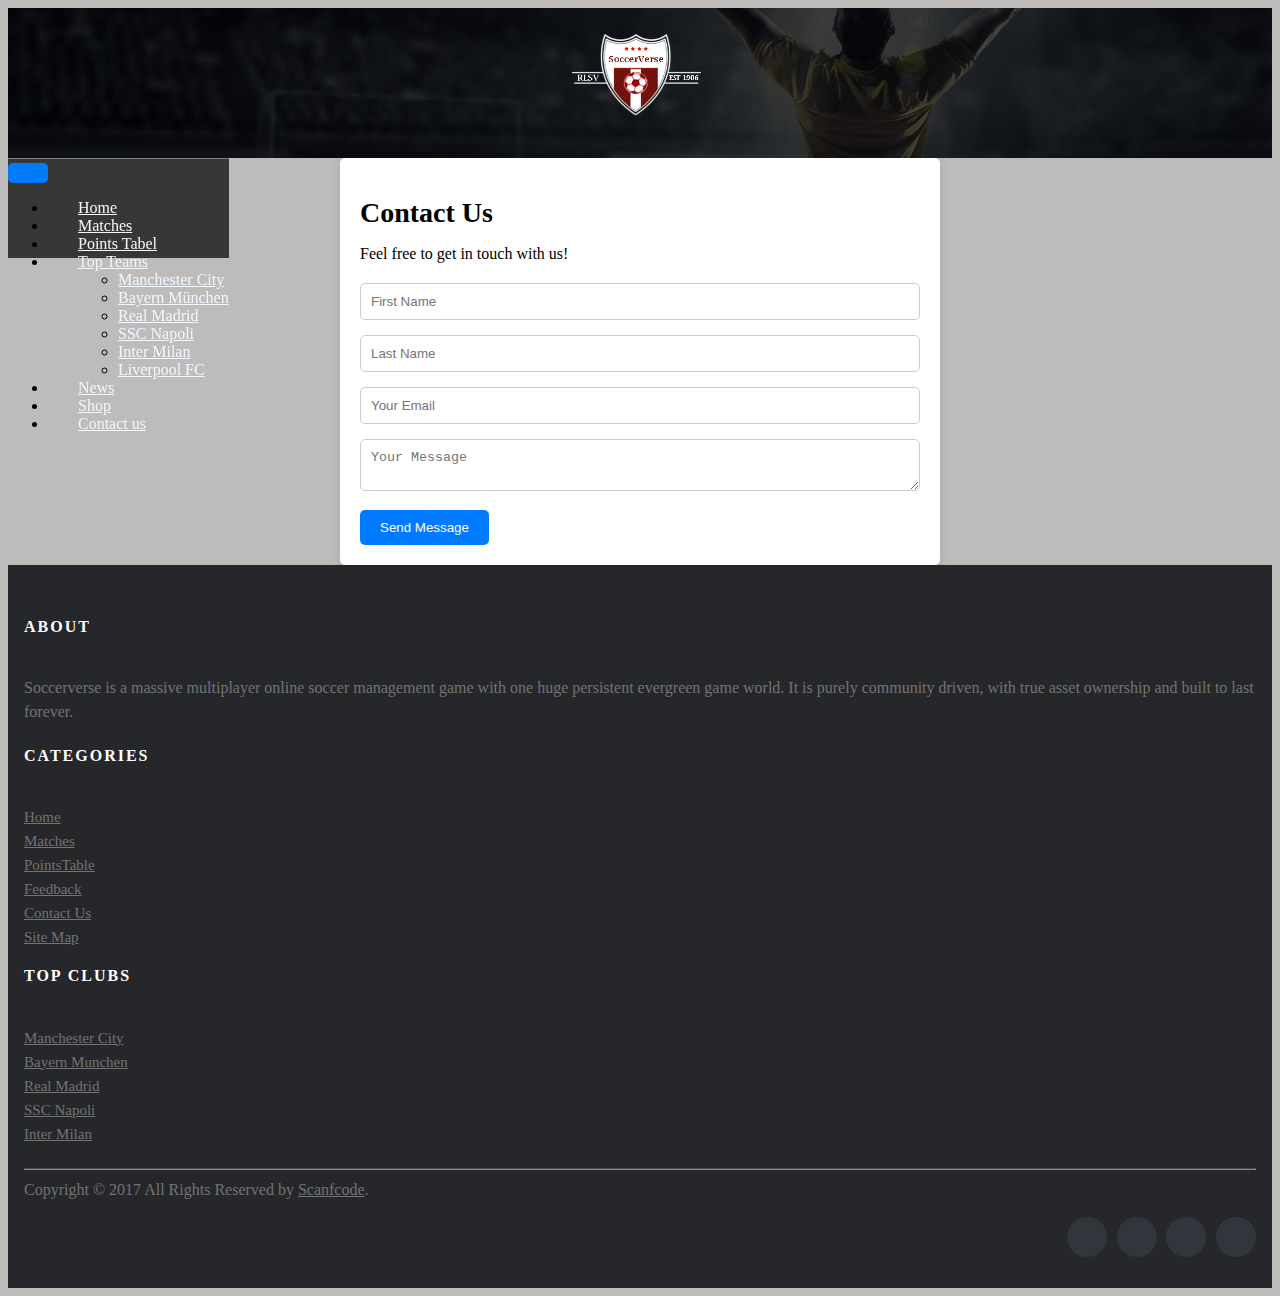
<file: SOCCER VERSE Project/contact.html>
<!DOCTYPE html>
<html lang="en">
<head>
    <meta charset="UTF-8">
    <meta name="viewport" content="width=device-width, initial-scale=1.0">
    <title>Contact us</title>
    <link rel="stylesheet" href="css/contact.css">
    <link rel="stylesheet" href="style.css">
    <link href="https://cdn.jsdelivr.net/npm/bootstrap@5.3.1/dist/css/bootstrap.min.css" rel="stylesheet" integrity="sha384-4bw+/aepP/YC94hEpVNVgiZdgIC5+VKNBQNGCHeKRQN+PtmoHDEXuppvnDJzQIu9" crossorigin="anonymous">
    <link rel="stylesheet" href="https://cdnjs.cloudflare.com/ajax/libs/font-awesome/6.4.2/css/all.min.css" integrity="sha512-z3gLpd7yknf1YoNbCzqRKc4qyor8gaKU1qmn+CShxbuBusANI9QpRohGBreCFkKxLhei6S9CQXFEbbKuqLg0DA==" crossorigin="anonymous" referrerpolicy="no-referrer" />
    <script src="https://cdn.jsdelivr.net/npm/bootstrap@5.3.1/dist/js/bootstrap.bundle.min.js" integrity="sha384-HwwvtgBNo3bZJJLYd8oVXjrBZt8cqVSpeBNS5n7C8IVInixGAoxmnlMuBnhbgrkm" crossorigin="anonymous"></script>
    <link rel="stylesheet" href="https://cdnjs.cloudflare.com/ajax/libs/font-awesome/6.4.2/css/all.min.css" integrity="sha512-z3gLpd7yknf1YoNbCzqRKc4qyor8gaKU1qmn+CShxbuBusANI9QpRohGBreCFkKxLhei6S9CQXFEbbKuqLg0DA==" crossorigin="anonymous" referrerpolicy="no-referrer" />
</head>
<body>
   
  <!-- fix portionstart -->
  <div class="n-cont">
   
    <div class="h-cont">
      
    <div class="logo">
      <img src="img/logo.png" alt="" height="150px">
    </div>
    </div>
    <nav id="nav navbar" class="navbar navbar-expand-lg" style=  "height: 100px;" >
      <div class="container-fluid">
       
        <button class="navbar-toggler" type="button" data-bs-toggle="collapse" data-bs-target="#navbarSupportedContent" aria-controls="navbarSupportedContent" aria-expanded="false" aria-label="Toggle navigation">
          <span class="navbar-toggler-icon"></span>
        </button>
        <div class="collapse navbar-collapse" id="navbarSupportedContent">
          <ul class="navbar-nav me-auto mb-2 mb-lg-0">
            <li class="nav-item">
              <a class="nav-link active" aria-current="page" href="index.html">Home</a>
            </li>
            <li class="nav-item">
              <a class="nav-link active" href="MATCHES.HTML">Matches</a>
            </li>
            <li class="nav-item">
                <a class="nav-link active" href="pointstable.html">Points Tabel</a>
              </li>
            <li class="nav-item dropdown">
              <a class="nav-link active dropdown-toggle" href="#" role="button" data-bs-toggle="dropdown" aria-expanded="false">
               Top Teams
              </a>
              <ul class="dropdown-menu bg-dark">
                <li><a class="dropdown-item" href="team1.html" >Manchester City</a></li>
                <li><a class="dropdown-item" href="team 2.html">Bayern München</a></li>
                <li><a class="dropdown-item" href="team 3.html">Real Madrid</a></li>
                <li><a class="dropdown-item" href="team 4.html">SSC Napoli</a></li>
                <li><a class="dropdown-item" href="team 5.html">Inter Milan</a></li>
                 <li><a class="dropdown-item" href="team 6.html">Liverpool FC</a></li>
              </ul>
            </li>
            <li class="nav-item">
              <a class="nav-link active " href="news.html">News</a>
            </li><li class="nav-item">
              <a class="nav-link active " href="Shop.html">Shop</a>
            </li>
            <li class="nav-item">
              <a class="nav-link active " href="contact.html">Contact us</a>
            </li>
            

          </ul>
            
          
          
        </div>
      </div>
    </nav>
  </div>
    <!-- <div class="f-text">
      <h4 class="f-h4">Welcome to</h4>
      <h1 class="f-h1">SO<span id="h-color">C</span><span id="h-color">C</span>ER VE<span id="h-color">R</span>SE</h1>
      <h3 class="f-h3">Football Club</h3>
    </div>
  </div> -->
  <!-- fix portion end -->
<!-- START Contact-Us FORM -->


       <div class="container1" style="width: 100%;" >
        <h1>Contact Us</h1>
        <p>Feel free to get in touch with us!</p>
        <form id="contactForm" onsubmit="return validateForm()">
            <input type="text" id="firstname" placeholder="First Name" required>
            <input type="text" id="lastname" placeholder="Last Name" required>
            <input type="email" id="email" placeholder="Your Email" required>
            <textarea id="message" placeholder="Your Message" required></textarea>
            <button type="submit">Send Message</button>
        </form>
        <div id="successMessage" class="hidden">Message sent successfully!</div>
    </div>
    <!-- End Contact-Us FORM -->


<!-- Site footer -->
<footer class="site-footer">
  <div class="container">
    <div class="row">
      <div class="col-sm-12 col-md-6">
        <h6>About</h6>
        <p class="text-justify">Soccerverse is a massive multiplayer online soccer management game with one huge persistent evergreen game world.
          It is purely community driven, with true asset ownership and built to last forever.</p>
      </div>

      <div class="col-xs-6 col-md-3">
        <h6>Categories</h6>
        <ul class="footer-links">
          <li><a href="index.html">Home</a></li>
          <li><a href="MATCHES.HTML">Matches</a></li>
          <li><a href="pointstable.html">PointsTable</a></li>
          <li><a href="feedback.html">Feedback</a></li>
          <li><a href="contact.html">Contact Us</a></li>
          <li><a href="#">Site Map</a></li>
        </ul>
      </div>

      <div class="col-xs-6 col-md-3">
        <h6>Top Clubs</h6>
        <ul class="footer-links">
          <li><a href="#">Manchester City</a></li>
          <li><a href="#">Bayern Munchen</a></li>
          <li><a href="#">Real Madrid</a></li>
          <li><a href="#">SSC Napoli</a></li>
          <li><a href="#">Inter Milan</a></li>
        </ul>
      </div>
    </div>
    <hr>
  </div>
  <div class="container">
    <div class="row">
      <div class="col-md-8 col-sm-6 col-xs-12">
        <p class="copyright-text">Copyright &copy; 2017 All Rights Reserved by 
     <a href="#">Scanfcode</a>.
        </p>
      </div>

      <div class="col-md-4 col-sm-6 col-xs-12">
        <ul class="social-icons">
          <li><a class="facebook" href="#"><i class="fa fa-facebook"></i></a></li>
          <li><a class="twitter" href="#"><i class="fa fa-twitter"></i></a></li>
          <li><a class="dribbble" href="#"><i class="fa fa-dribbble"></i></a></li>
          <li><a class="linkedin" href="#"><i class="fa fa-linkedin"></i></a></li>   
        </ul>
      </div>
    </div>
  </div>
</footer>




    <script src="contact.js"></script>
</body>
</html>
</file>
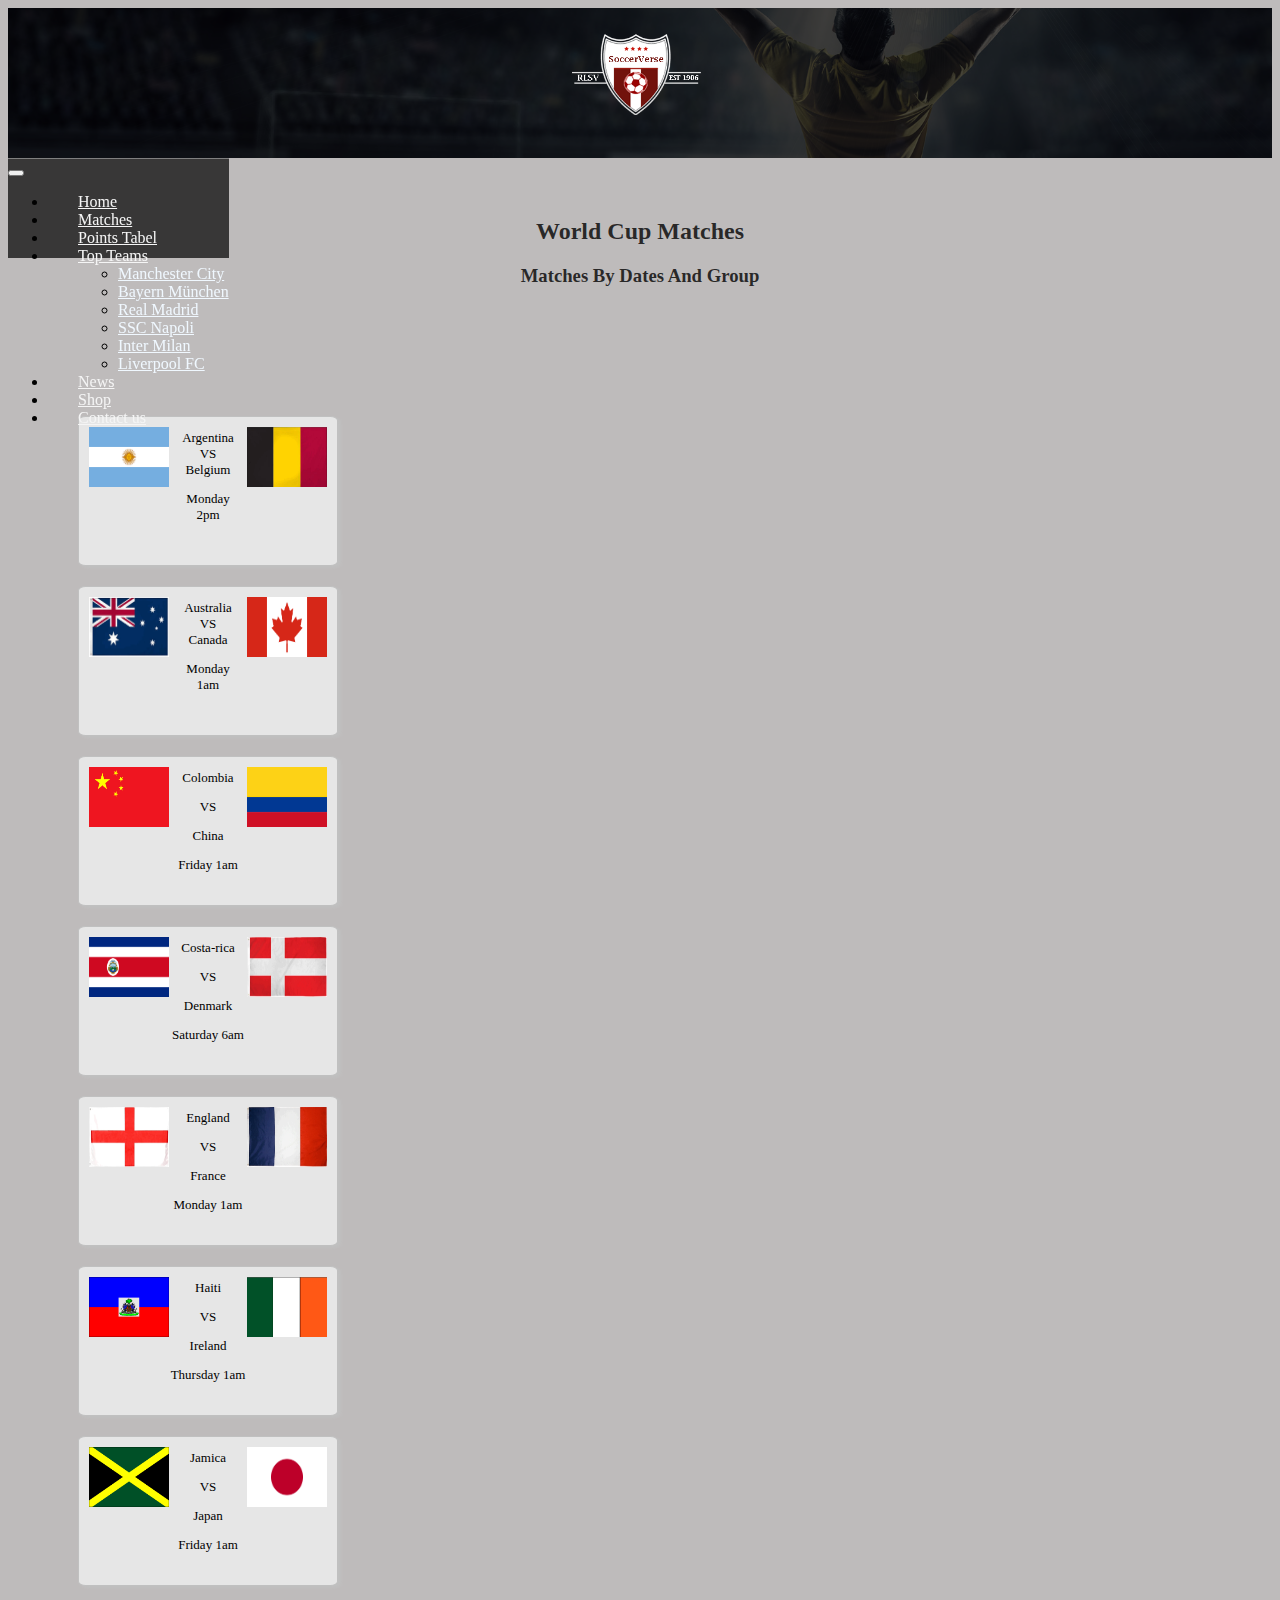
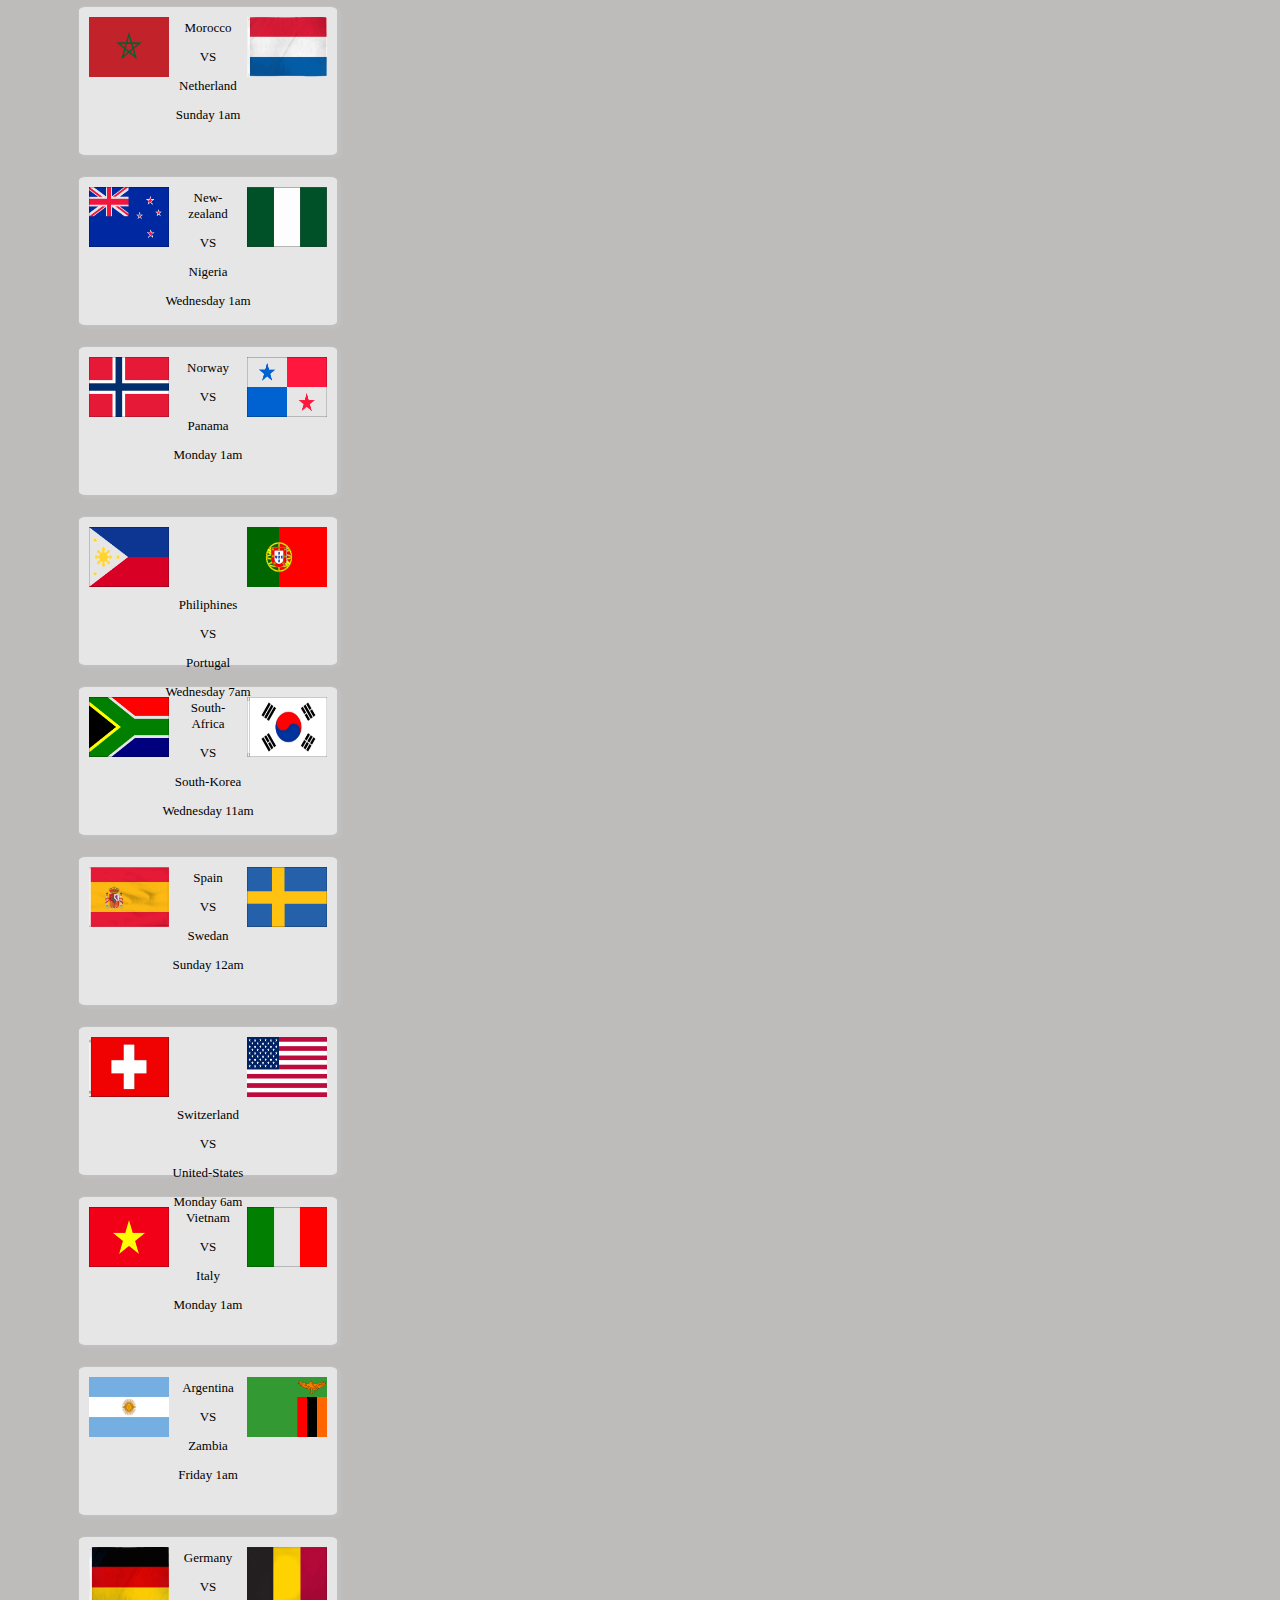
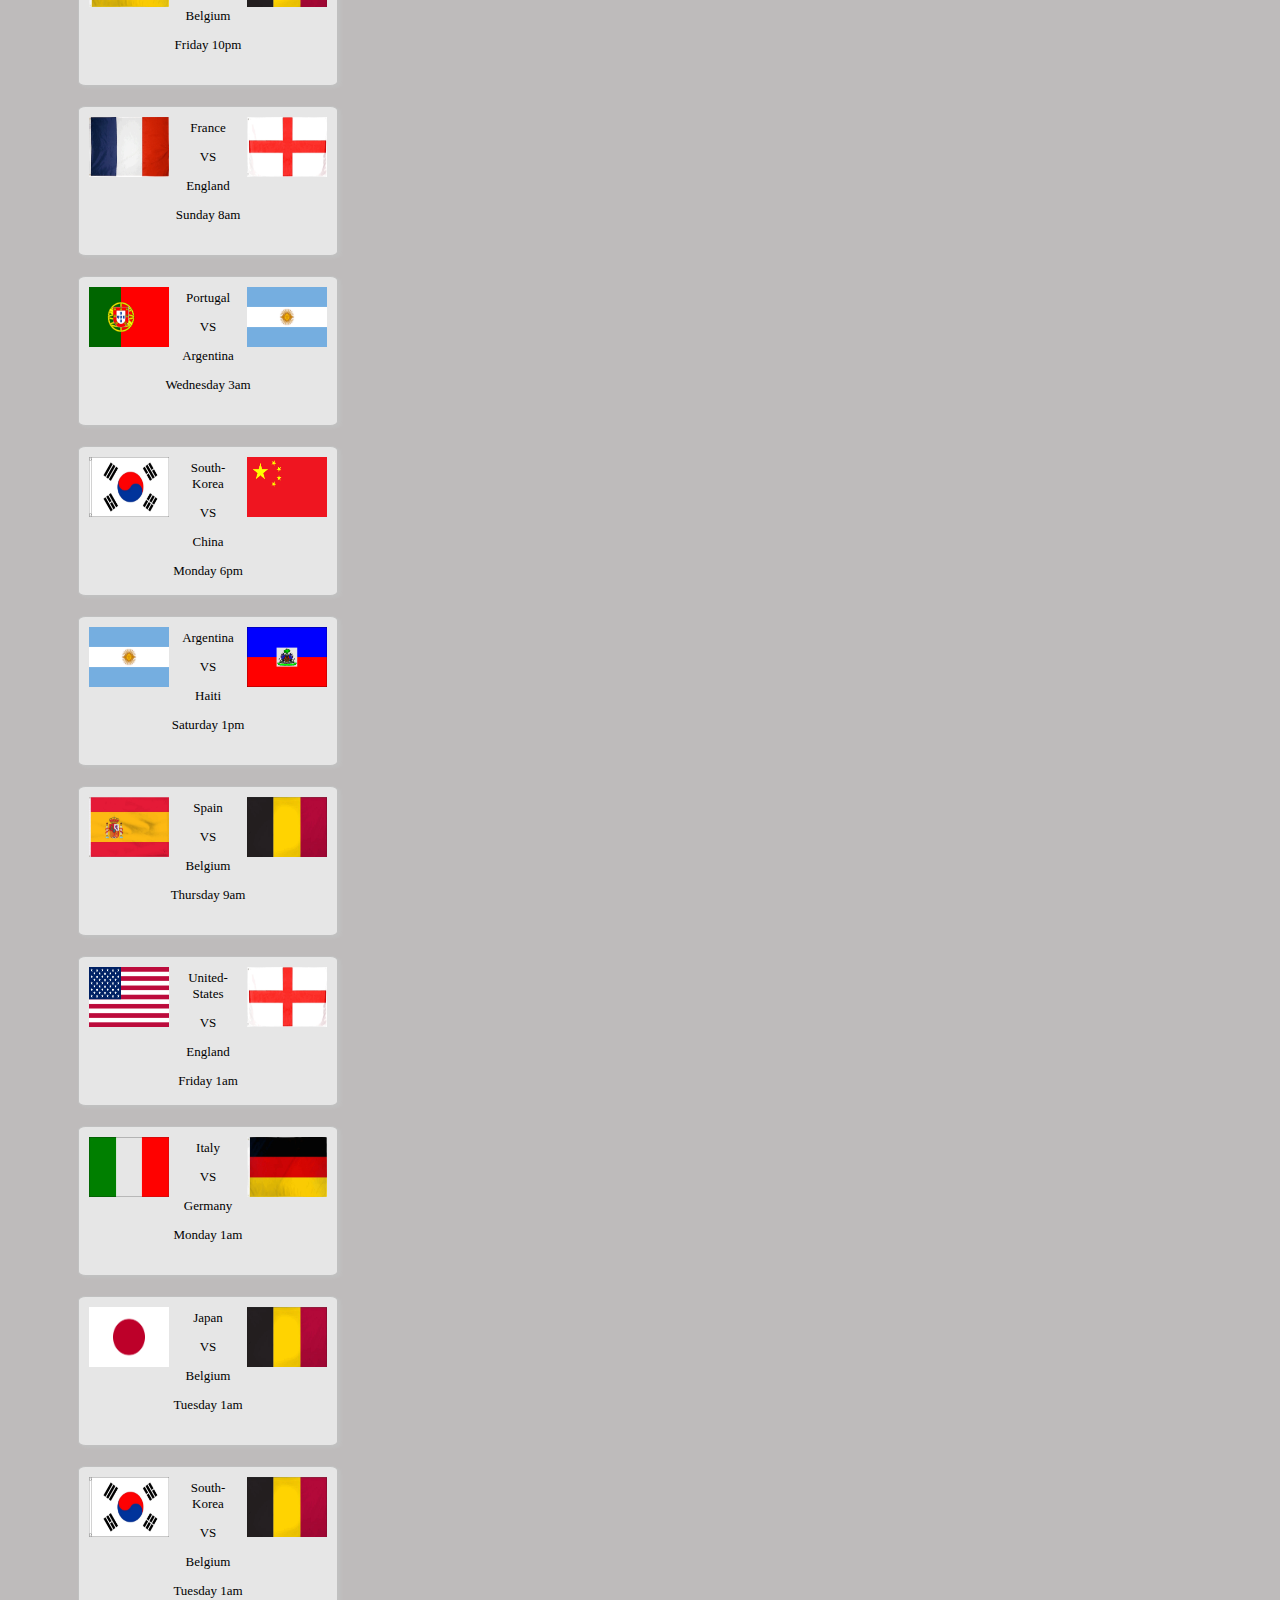
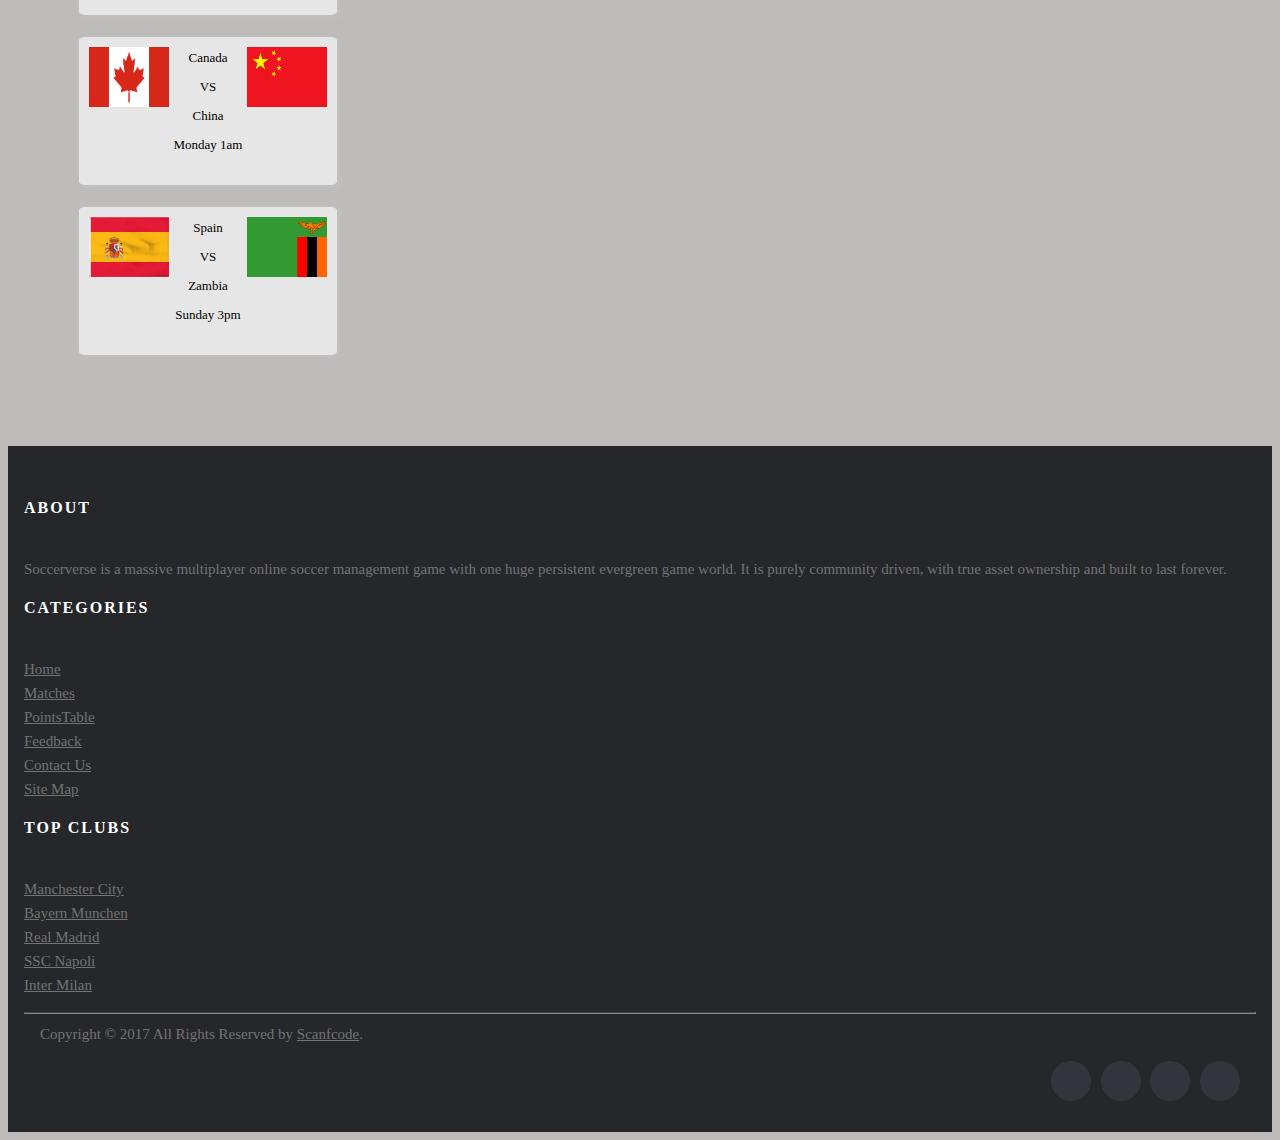
<file: SOCCER VERSE Project/MATCHES.HTML>
<!DOCTYPE html>
<html lang="en">
<head>
   
    <meta charset="UTF-8">
    <meta name="viewport" content="width=device-width, initial-scale=1.0">
    <title>MATCHES</title>
    <link rel="stylesheet" href="style.css">
    <link rel="stylesheet" href="MATCHES.css">
    <link href="https://cdn.jsdelivr.net/npm/bootstrap@5.3.1/dist/css/bootstrap.min.css" rel="stylesheet" integrity="sha384-4bw+/aepP/YC94hEpVNVgiZdgIC5+VKNBQNGCHeKRQN+PtmoHDEXuppvnDJzQIu9" crossorigin="anonymous">
    <link rel="stylesheet" href="https://cdnjs.cloudflare.com/ajax/libs/font-awesome/6.4.2/css/all.min.css" integrity="sha512-z3gLpd7yknf1YoNbCzqRKc4qyor8gaKU1qmn+CShxbuBusANI9QpRohGBreCFkKxLhei6S9CQXFEbbKuqLg0DA==" crossorigin="anonymous" referrerpolicy="no-referrer" />
    <script src="https://cdn.jsdelivr.net/npm/bootstrap@5.3.1/dist/js/bootstrap.bundle.min.js" integrity="sha384-HwwvtgBNo3bZJJLYd8oVXjrBZt8cqVSpeBNS5n7C8IVInixGAoxmnlMuBnhbgrkm" crossorigin="anonymous"></script>
    <link rel="stylesheet" href="https://cdnjs.cloudflare.com/ajax/libs/font-awesome/6.4.2/css/all.min.css" integrity="sha512-z3gLpd7yknf1YoNbCzqRKc4qyor8gaKU1qmn+CShxbuBusANI9QpRohGBreCFkKxLhei6S9CQXFEbbKuqLg0DA==" crossorigin="anonymous" referrerpolicy="no-referrer" />
    

</head>
<body>
      
  <!-- fix portionstart -->
  <div class="n-cont">
   
   <div class="h-cont">
     
   <div class="logo">
     <img src="img/logo.png" alt="" height="150px">
   </div>
   </div>
   <nav id="nav navbar" class="navbar navbar-expand-lg" style=  "height: 100px;" >
     <div class="container-fluid">
      
       <button class="navbar-toggler" type="button" data-bs-toggle="collapse" data-bs-target="#navbarSupportedContent" aria-controls="navbarSupportedContent" aria-expanded="false" aria-label="Toggle navigation">
         <span class="navbar-toggler-icon"></span>
       </button>
       <div class="collapse navbar-collapse" id="navbarSupportedContent">
         <ul class="navbar-nav me-auto mb-2 mb-lg-0">
           <li class="nav-item">
             <a class="nav-link active" aria-current="page" href="index.html">Home</a>
           </li>
           <li class="nav-item">
             <a class="nav-link active" href="MATCHES.HTML">Matches</a>
           </li>
           <li class="nav-item">
               <a class="nav-link active" href="pointstable.html">Points Tabel</a>
             </li>
           <li class="nav-item dropdown">
             <a class="nav-link active dropdown-toggle" href="#" role="button" data-bs-toggle="dropdown" aria-expanded="false">
              Top Teams
             </a>
             <ul class="dropdown-menu bg-dark">
               <li><a class="dropdown-item" href="team1.html" >Manchester City</a></li>
               <li><a class="dropdown-item" href="team 2.html">Bayern München</a></li>
               <li><a class="dropdown-item" href="team 3.html">Real Madrid</a></li>
               <li><a class="dropdown-item" href="team 4.html">SSC Napoli</a></li>
               <li><a class="dropdown-item" href="team 5.html">Inter Milan</a></li>
                <li><a class="dropdown-item" href="team 6.html">Liverpool FC</a></li>
             </ul>
           </li>
           <li class="nav-item">
             <a class="nav-link active " href="news.html">News</a>
           </li><li class="nav-item">
             <a class="nav-link active " href="Shop.html">Shop</a>
           </li>
           <li class="nav-item">
             <a class="nav-link active " href="contact.html">Contact us</a>
           </li>
           

         </ul>
           
         
         
       </div>
     </div>
   </nav>
  </div>
   <!-- <div class="f-text">
     <h4 class="f-h4">Welcome to</h4>
     <h1 class="f-h1">SO<span id="h-color">C</span><span id="h-color">C</span>ER VE<span id="h-color">R</span>SE</h1>
     <h3 class="f-h3">Football Club</h3>
   </div>
 </div> -->
 <!-- fix portion end -->
 <div class="container-fluid">
<div class="htext" style="padding: 40px;">
   <h2 style="color: rgba(0, 0, 0, 0.795);">World Cup Matches</h2>
<h3 style="color: rgba(0, 0, 0, 0.795);">Matches By Dates And Group</h3>
</div>

 <div class="container3">
    <div class="row">
    <!-- <div class="col-lg-12"> -->
      <div class="col-lg-3">
         <div class="card-m">
            <div id="matches">
               <img id="argentina" src="flags/Argentina_Flag.png" alt="Argentina" height="60px" width="80px">
                    <img id="belgium" src="flags/belgium-60.webp" alt="" height="60px" width="80px">
                   <div class="mtext"> <p>Argentina VS Belgium</p>
                          <p>Monday 2pm </p></div>
               </div>
         </div>
        </div>

        <div class="col-lg-3">
         <div class="card-m">
            <div id="matches">
               <img id="argentina" src="flags/australia-flag-store-42.webp" alt="Argentina" height="60px" width="80px">
                    <img id="belgium" src="flags/canada-32.gif" alt="" height="60px" width="80px">
                   <div class="mtext"> <p>Australia VS Canada</p>
                          <p>Monday 1am</p></div>
               </div>
         </div>
        </div>



        <div class="col-lg-3">
         <div class="card-m">
            <div id="matches">
               <img id="argentina" src="flags/china-21.gif" alt="Argentina" height="60px" width="80px">
                    <img id="belgium" src="flags/colombia-26.webp" alt="" height="60px" width="80px">
                   <div class="mtext"> <p>Colombia</p><p>VS </p><p>China</p>
                          <p>Friday 1am</p></div>
               </div>
         </div>
        </div>

        <div class="col-lg-3">
         <div class="card-m">
            <div id="matches">
               <img id="argentina" src="flags/costa-rica-35.gif" alt="Argentina" height="60px" width="80px">
                    <img id="belgium" src="flags/denmark-37.webp" alt="" height="60px" width="80px">
                   <div class="mtext"> <p>Costa-rica</p><p>VS </p><p>Denmark</p>
                          <p>Saturday 6am</p></div>
               </div>
         </div>
        </div>
        <div class="col-lg-3">
         <div class="card-m">
            <div id="matches">
               <img id="argentina" src="flags/england-41.webp" alt="Argentina" height="60px" width="80px">
                    <img id="belgium" src="flags/france-38.webp" alt="" height="60px" width="80px">
                   <div class="mtext"> <p>England</p><p>VS </p><p>France</p>
                          <p>Monday 1am</p></div>
               </div>
         </div>
        </div>

        <div class="col-lg-3">
         <div class="card-m">
            <div id="matches">
               <img id="argentina" src="flags/haiti-18.gif" alt="Argentina" height="60px" width="80px">
                    <img id="belgium" src="flags/ireland-28.webp" alt="" height="60px" width="80px">
                   <div class="mtext"> <p>Haiti</p><p>VS </p><p>Ireland</p>
                          <p>Thursday 1am</p></div>
               </div>
         </div>
        </div>



        <div class="col-lg-3">
         <div class="card-m">
            <div id="matches">
               <img id="argentina" src="flags/jamaica-18.gif" alt="Argentina" height="60px" width="80px">
                    <img id="belgium" src="flags/japan-40.gif" alt="" height="60px" width="80px">
                   <div class="mtext"> <p>Jamica</p><p>VS </p><p>Japan</p>
                          <p>Friday 1am</p></div>
               </div>
         </div>
        </div>

        <div class="col-lg-3">
         <div class="card-m">
            <div id="matches">
               <img id="argentina" src="flags/morocco-30.gif" alt="Argentina" height="60px" width="80px">
                    <img id="belgium" src="flags/netherlands-42.webp" alt="" height="60px" width="80px">
                   <div class="mtext"> <p>Morocco</p><p>VS </p><p>Netherland</p>
                          <p>Sunday 1am</p></div>
               </div>
         </div>
        </div>
        <div class="col-lg-3">
         <div class="card-m">
            <div id="matches">
               <img id="argentina" src="flags/new-zealand-40.gif" alt="Argentina" height="60px" width="80px">
                    <img id="belgium" src="flags/nigeria-36.webp" alt="" height="60px" width="80px">
                   <div class="mtext"> <p>New-zealand</p><p>VS </p><p>Nigeria</p>
                          <p>Wednesday 1am</p></div>
               </div>
         </div>
        </div>

        <div class="col-lg-3">
         <div class="card-m">
            <div id="matches">
               <img id="argentina" src="flags/norway-36.webp" alt="Argentina" height="60px" width="80px">
                    <img id="belgium" src="flags/panama-22.gif" alt="" height="60px" width="80px">
                   <div class="mtext">  <p>Norway</p><p>VS </p><p>Panama</p>
                          <p>Monday 1am</p></div>
               </div>
         </div>
        </div>



        <div class="col-lg-3">
         <div class="card-m">
            <div id="matches">
               <img id="argentina" src="flags/philippines-22.gif" alt="Argentina" height="60px" width="80px">
                    <img id="belgium" src="flags/portugal-30.gif" alt="" height="60px" width="80px">
                   <div class="mtext">  <p>Philiphines</p><p>VS </p><p>Portugal</p>
                          <p>Wednesday 7am</p></div>
               </div>
         </div>
        </div>

        <div class="col-lg-3">
         <div class="card-m">
            <div id="matches">
               <img id="argentina" src="flags/south-africa-22.gif" alt="Argentina" height="60px" width="80px">
                    <img id="belgium" src="flags/south-korea-31.webp" alt="" height="60px" width="80px">
                   <div class="mtext">  <p>South-Africa</p><p>VS </p><p>South-Korea</p>
                          <p>Wednesday 11am</p></div>
               </div>
         </div>
        </div>

        <div class="col-lg-3">
         <div class="card-m">
            <div id="matches">
               <img id="argentina" src="flags/spain-31.webp" alt="Argentina" height="60px" width="80px">
                    <img id="belgium" src="flags/sweden-22.gif" alt="" height="60px" width="80px">
                   <div class="mtext"> <p>Spain</p><p>VS </p><p>Swedan</p>
                          <p>Sunday 12am</p></div>
               </div>
         </div>
        </div>

        <div class="col-lg-3">
         <div class="card-m">
            <div id="matches">
               <img id="argentina" src="flags/switzerland-31.webp" alt="Argentina" height="60px" width="80px">
                    <img id="belgium" src="flags/united-states-32.gif" alt="" height="60px" width="80px">
                   <div class="mtext"> <p>Switzerland</p><p>VS </p><p>United-States</p>
                          <p>Monday 6am</p></div>
               </div>
         </div>
        </div>



        <div class="col-lg-3">
         <div class="card-m">
            <div id="matches">
               <img id="argentina" src="flags/vietnam-27.gif" alt="Argentina" height="60px" width="80px">
                    <img id="belgium" src="flags/world-flags-italy-flag-shop-14.webp" alt="" height="60px" width="80px">
                   <div class="mtext">  <p>Vietnam</p><p>VS </p><p>Italy</p>
                          <p>Monday 1am</p></div>
               </div>
         </div>
        </div>

        <div class="col-lg-3">
         <div class="card-m">
            <div id="matches">
               <img id="argentina" src="flags/Argentina_Flag.png" alt="Argentina" height="60px" width="80px">
                    <img id="belgium" src="flags/zambia-11.gif" alt="" height="60px" width="80px">
                   <div class="mtext">  <p>Argentina</p><p>VS </p><p>Zambia</p>
                          <p>Friday 1am</p></div>
               </div>
         </div>
        </div>

        <div class="col-lg-3">
         <div class="card-m">
            <div id="matches">
               <img id="argentina" src="flags/germany-33.webp" alt="Argentina" height="60px" width="80px">
                    <img id="belgium" src="flags/belgium-60.webp" alt="" height="60px" width="80px">
                   <div class="mtext">  <p>Germany</p><p>VS </p><p>Belgium</p>
                          <p>Friday 10pm</p></div>
               </div>
         </div>
        </div>

        <div class="col-lg-3">
         <div class="card-m">
            <div id="matches">
               <img id="argentina" src="flags/france-38.webp" alt="Argentina" height="60px" width="80px">
                    <img id="belgium" src="flags/england-41.webp" alt="" height="60px" width="80px">
                   <div class="mtext">  <p>France</p><p>VS </p><p>England</p>
                          <p>Sunday 8am</p></div>
               </div>
         </div>
        </div>



        <div class="col-lg-3">
         <div class="card-m">
            <div id="matches">
               <img id="argentina" src="flags/portugal-30.gif" alt="Argentina" height="60px" width="80px">
                    <img id="belgium" src="flags/Argentina_Flag.png" alt="" height="60px" width="80px">
                   <div class="mtext"> <p>Portugal</p><p>VS </p><p>Argentina</p>
                          <p>Wednesday 3am</p></div>
               </div>
         </div>
        </div>

        <div class="col-lg-3">
         <div class="card-m">
            <div id="matches">
               <img id="argentina" src="flags/south-korea-31.webp" alt="Argentina" height="60px" width="80px">
                    <img id="belgium" src="flags/china-21.gif" alt="" height="60px" width="80px">
                   <div class="mtext"> <p>South-Korea</p><p>VS </p><p>China</p>
                          <p>Monday 6pm</p></div>
               </div>
         </div>
        </div>
        <div class="col-lg-3">
         <div class="card-m">
            <div id="matches">
               <img id="argentina" src="flags/Argentina_Flag.png" alt="Argentina" height="60px" width="80px">
                    <img id="belgium" src="flags/haiti-18.gif" alt="" height="60px" width="80px">
                   <div class="mtext">  <p>Argentina</p><p>VS </p><p>Haiti</p>
                     
                          <p>Saturday 1pm</p></div>
               </div>
         </div>
        </div>

        <div class="col-lg-3">
         <div class="card-m">
            <div id="matches">
               <img id="argentina" src="flags/spain-31.webp" alt="Argentina" height="60px" width="80px">
                    <img id="belgium" src="flags/belgium-60.webp" alt="" height="60px" width="80px">
                   <div class="mtext">  <p>Spain</p><p>VS </p><p>Belgium</p>
                          <p>Thursday 9am</p></div>
               </div>
         </div>
        </div>



        <div class="col-lg-3">
         <div class="card-m">
            <div id="matches">
               <img id="argentina" src="flags/united-states-32.gif" alt="Argentina" height="60px" width="80px">
                    <img id="belgium" src="flags/england-41.webp" alt="" height="60px" width="80px">
                   <div class="mtext">  <p>United-States</p><p>VS </p><p>England</p>
                          <p>Friday 1am</p></div>
               </div>
         </div>
        </div>

        <div class="col-lg-3">
         <div class="card-m">
            <div id="matches">
               <img id="argentina" src="flags/world-flags-italy-flag-shop-14.webp" alt="Argentina" height="60px" width="80px">
                    <img id="belgium" src="flags/germany-33.webp" alt="" height="60px" width="80px">
                   <div class="mtext">  <p>Italy</p><p>VS </p><p>Germany</p>
                          <p>Monday 1am</p></div>
               </div>
         </div>
        </div>

        <div class="col-lg-3">
         <div class="card-m">
            <div id="matches">
               <img id="argentina" src="flags/japan-40.gif" alt="Argentina" height="60px" width="80px">
                    <img id="belgium" src="flags/belgium-60.webp" alt="" height="60px" width="80px">
                   <div class="mtext"> <p>Japan</p><p>VS </p><p>Belgium</p>
                          <p>Tuesday 1am</p></div>
               </div>
         </div>
        </div>

        <div class="col-lg-3">
         <div class="card-m">
            <div id="matches">
               <img id="argentina" src="flags/south-korea-31.webp" alt="Argentina" height="60px" width="80px">
                    <img id="belgium" src="flags/belgium-60.webp" alt="" height="60px" width="80px">
                   <div class="mtext">  <p>South-Korea</p><p>VS </p><p>Belgium</p>
                          <p>Tuesday 1am</p></div>
               </div>
         </div>
        </div>



        <div class="col-lg-3">
         <div class="card-m">
            <div id="matches">
               <img id="argentina" src="flags/canada-32.gif" alt="Argentina" height="60px" width="80px">
                    <img id="belgium" src="flags/china-21.gif" alt="" height="60px" width="80px">
                   <div class="mtext">  <p>Canada</p><p>VS </p><p>China</p>
                          <p>Monday 1am</p></div>
               </div>
         </div>
        </div>

        <div class="col-lg-3">
         <div class="card-m">
            <div id="matches">
               <img id="argentina" src="flags/spain-31.webp" alt="Argentina" height="60px" width="80px">
                    <img id="belgium" src="flags/zambia-11.gif" alt="" height="60px" width="80px">
                   <div class="mtext">  <p>Spain</p><p>VS </p><p>Zambia</p>
                          <p>Sunday 3pm</p></div>
               </div>
         </div>
        </div>

        
         </div>
                   
        </div>
     </div>
    </div>

    <!-- Site footer -->
<footer class="site-footer">
   <div class="container">
     <div class="row">
       <div class="col-sm-12 col-md-6">
         <h6>About</h6>
         <p class="text-justify">Soccerverse is a massive multiplayer online soccer management game with one huge persistent evergreen game world.
           It is purely community driven, with true asset ownership and built to last forever.</p>
       </div>
       <div class="col-xs-6 col-md-3">
         <h6>Categories</h6>
         <ul class="footer-links">
           <li><a href="index.html">Home</a></li>
           <li><a href="MATCHES.HTML">Matches</a></li>
           <li><a href="pointstable.html">PointsTable</a></li>
           <li><a href="feedback.html">Feedback</a></li>
           <li><a href="contact.html">Contact Us</a></li>
           <li><a href="#">Site Map</a></li>
         </ul>
       </div>
 
       <div class="col-xs-6 col-md-3">
         <h6>Top Clubs</h6>
         <ul class="footer-links">
           <li><a href="#">Manchester City</a></li>
           <li><a href="#">Bayern Munchen</a></li>
           <li><a href="#">Real Madrid</a></li>
           <li><a href="#">SSC Napoli</a></li>
           <li><a href="#">Inter Milan</a></li>
         </ul>
       </div>
     <hr>
   </div>
   <div class="container">
     <div class="row">
       <div class="col-md-8 col-sm-6 col-xs-12">
         <p class="copyright-text">Copyright &copy; 2017 All Rights Reserved by 
      <a href="#">Scanfcode</a>.
         </p>
       </div>
 
       <div class="col-md-4 col-sm-6 col-xs-12">
         <ul class="social-icons">
           <li><a class="facebook" href="#"><i class="fa fa-facebook"></i></a></li>
           <li><a class="twitter" href="#"><i class="fa fa-twitter"></i></a></li>
           <li><a class="dribbble" href="#"><i class="fa fa-dribbble"></i></a></li>
           <li><a class="linkedin" href="#"><i class="fa fa-linkedin"></i></a></li>   
         </ul>
       </div>
     </div>
   </div>
 </footer>
   
</body>
</html>
</file>
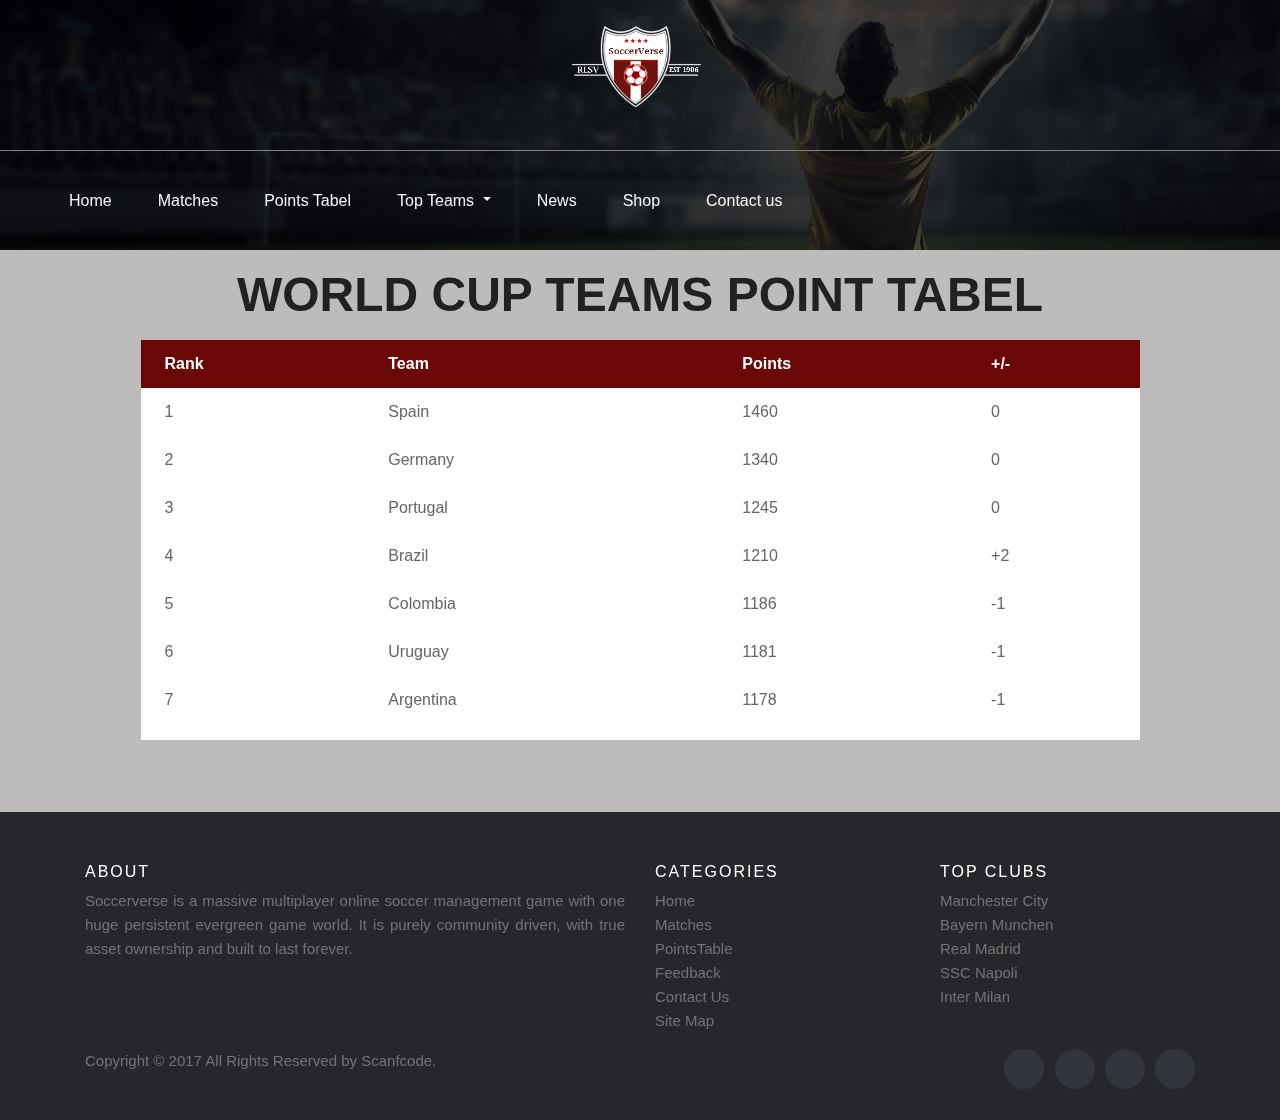
<file: SOCCER VERSE Project/pointstable.html>
<!DOCTYPE html>
<html lang="en">
<head>
    <meta charset="UTF-8">
    <meta name="viewport" content="width=device-width, initial-scale=1.0">
    <title>POINTS TABEL</title>
    <link rel="stylesheet" href="pointstable.css">
    <link rel="stylesheet" href="style.css">
    <link rel="stylesheet" href="css/style.min.css">
    <link href="https://cdn.jsdelivr.net/npm/bootstrap@5.3.1/dist/css/bootstrap.min.css" rel="stylesheet" integrity="sha384-4bw+/aepP/YC94hEpVNVgiZdgIC5+VKNBQNGCHeKRQN+PtmoHDEXuppvnDJzQIu9" crossorigin="anonymous">
    <link rel="stylesheet" href="https://cdnjs.cloudflare.com/ajax/libs/font-awesome/6.4.2/css/all.min.css" integrity="sha512-z3gLpd7yknf1YoNbCzqRKc4qyor8gaKU1qmn+CShxbuBusANI9QpRohGBreCFkKxLhei6S9CQXFEbbKuqLg0DA==" crossorigin="anonymous" referrerpolicy="no-referrer" />
    <script src="https://cdn.jsdelivr.net/npm/bootstrap@5.3.1/dist/js/bootstrap.bundle.min.js" integrity="sha384-HwwvtgBNo3bZJJLYd8oVXjrBZt8cqVSpeBNS5n7C8IVInixGAoxmnlMuBnhbgrkm" crossorigin="anonymous"></script>
    <link rel="stylesheet" href="https://cdnjs.cloudflare.com/ajax/libs/font-awesome/6.4.2/css/all.min.css" integrity="sha512-z3gLpd7yknf1YoNbCzqRKc4qyor8gaKU1qmn+CShxbuBusANI9QpRohGBreCFkKxLhei6S9CQXFEbbKuqLg0DA==" crossorigin="anonymous" referrerpolicy="no-referrer" />

</head>
<body>
  
  <!-- fix portionstart -->
  <div class="n-cont">
   
    <div class="h-cont">
      
    <div class="logo">
      <img src="img/logo.png" alt="" height="150px">
    </div>
    </div>
    <nav id="nav navbar" class="navbar navbar-expand-lg" style=  "height: 100px;" >
      <div class="container-fluid">
       
        <button class="navbar-toggler" type="button" data-bs-toggle="collapse" data-bs-target="#navbarSupportedContent" aria-controls="navbarSupportedContent" aria-expanded="false" aria-label="Toggle navigation">
          <span class="navbar-toggler-icon"></span>
        </button>
        <div class="collapse navbar-collapse" id="navbarSupportedContent">
          <ul class="navbar-nav me-auto mb-2 mb-lg-0">
            <li class="nav-item">
              <a class="nav-link active" aria-current="page" href="index.html">Home</a>
            </li>
            <li class="nav-item">
              <a class="nav-link active" href="MATCHES.HTML">Matches</a>
            </li>
            <li class="nav-item">
                <a class="nav-link active" href="pointstable.html">Points Tabel</a>
              </li>
            <li class="nav-item dropdown">
              <a class="nav-link active dropdown-toggle" href="#" role="button" data-bs-toggle="dropdown" aria-expanded="false">
               Top Teams
              </a>
              <ul class="dropdown-menu bg-dark">
                <li><a class="dropdown-item" href="team1.html" >Manchester City</a></li>
                <li><a class="dropdown-item" href="team 2.html">Bayern München</a></li>
                <li><a class="dropdown-item" href="team 3.html">Real Madrid</a></li>
                <li><a class="dropdown-item" href="team 4.html">SSC Napoli</a></li>
                <li><a class="dropdown-item" href="team 5.html">Inter Milan</a></li>
                 <li><a class="dropdown-item" href="team 6.html">Liverpool FC</a></li>
              </ul>
            </li>
            <li class="nav-item">
              <a class="nav-link active " href="news.html">News</a>
            </li><li class="nav-item">
              <a class="nav-link active " href="Shop folder/Shop.html">Shop</a>
            </li>
            <li class="nav-item">
              <a class="nav-link active " href="contact.html">Contact us</a>
            </li>
            

          </ul>
            
          
          
        </div>
      </div>
    </nav>
  </div>
    <!-- <div class="f-text">
      <h4 class="f-h4">Welcome to</h4>
      <h1 class="f-h1">SO<span id="h-color">C</span><span id="h-color">C</span>ER VE<span id="h-color">R</span>SE</h1>
      <h3 class="f-h3">Football Club</h3>
    </div>
  </div> -->
  <!-- fix portion end -->
  <div class="container">
    <header>
<h1>WORLD CUP TEAMS POINT TABEL</h1>
    </header>
    <div class="wrapper">
        <table>
            <thead>
                <tr>
                    <th>Rank</th>
                    <th>Team</th>
                    <th>Points</th>
                    <th>+/-</th>
                </tr>
            </thead>
            <tbody>
                <tr>
        <td class="rank">1</td>
        <td class="team">Spain</td>
        <td class="points">1460</td>
        <td class="up-down">0</td>
      </tr>
              <tr>
        <td class="rank">2</td>
        <td class="team">Germany</td>
        <td class="points">1340</td>
        <td class="up-down">0</td>
      </tr>
        <tr>
        <td class="rank">3</td>
        <td class="team">Portugal</td>
        <td class="points">1245</td>
        <td class="up-down">0</td>
      </tr>
        <tr>
        <td class="rank">4</td>
        <td class="team">Brazil</td>
        <td class="points">1210</td>
        <td class="up-down">+2</td>
      </tr>
        <tr>
        <td class="rank">5</td>
        <td class="team">Colombia</td>
        <td class="points">1186</td>
        <td class="up-down">-1</td>
      </tr>
        <tr>
        <td class="rank">6</td>
        <td class="team">Uruguay</td>
        <td class="points">1181</td>
        <td class="up-down">-1</td>
      </tr>
        <tr>
        <td class="rank">7</td>
        <td class="team">Argentina</td>
        <td class="points">1178</td>
        <td class="up-down">-1</td>
      </tr>
        <tr>
        <td class="rank">8</td>
        <td class="team">Switzerland</td>
        <td class="points">1161</td>
        <td class="up-down">0</td>
      </tr>
        <tr>
        <td class="rank">9</td>
        <td class="team">Italy</td>
        <td class="points">1115</td>
        <td class="up-down">0</td>
      </tr>
                <tr>
        <td class="rank">10</td>
        <td class="team">Greece</td>
        <td class="points">1082</td>
        <td class="up-down">0</td>
      </tr>
              <tr>
        <td class="rank">11</td>
        <td class="team">England</td>
        <td class="points">1043</td>
        <td class="up-down">0</td>
      </tr>
        <tr>
        <td class="rank">12</td>
        <td class="team">Belgium</td>
        <td class="points">1039</td>
        <td class="up-down">0</td>
      </tr>
        <tr>
        <td class="rank">13</td>
        <td class="team">Chile</td>
        <td class="points">1037</td>
        <td class="up-down">+1</td>
      </tr>
        <tr>
        <td class="rank">14</td>
        <td class="team">USA</td>
        <td class="points">1015</td>
        <td class="up-down">-1</td>
      </tr>
        <tr>
        <td class="rank">15</td>
        <td class="team">Netherlands</td>
        <td class="points">967</td>
        <td class="up-down">0</td>
      </tr>
        <tr>
        <td class="rank">16</td>
        <td class="team">France</td>
        <td class="points">935</td>
        <td class="up-down">0</td>
      </tr>
        <tr>
        <td class="rank">17</td>
        <td class="team">Ukraine</td>
        <td class="points">913</td>
        <td class="up-down">0</td>
      </tr>
        <tr>
        <td class="rank">18</td>
        <td class="team">Russia</td>
        <td class="points">903</td>
        <td class="up-down">0</td>
      </tr>
        <tr>
        <td class="rank">19</td>
        <td class="team">Mexico</td>
        <td class="points">877</td>
        <td class="up-down">0</td>
      </tr>
        <tr>
        <td class="rank">20</td>
        <td class="team">Croatia</td>
        <td class="points">871</td>
        <td class="up-down">0</td>
      </tr>
      <tr>
        <td class="rank">21</td>
        <td class="team">Nigeria</td>
        <td class="points">1161</td>
        <td class="up-down">0</td>
      </tr>
        <tr>
        <td class="rank">22</td>
        <td class="team">Norway</td>
        <td class="points">1115</td>
        <td class="up-down">0</td>
      </tr>
                <tr>
        <td class="rank">23</td>
        <td class="team">Denmark</td>
        <td class="points">1082</td>
        <td class="up-down">0</td>
      </tr>
              <tr>
        <td class="rank">24</td>
        <td class="team">Costa-rica</td>
        <td class="points">1043</td>
        <td class="up-down">0</td>
      </tr>
        <tr>
        <td class="rank">25</td>
        <td class="team">Japan</td>
        <td class="points">1039</td>
        <td class="up-down">0</td>
      </tr>
        <tr>
        <td class="rank">26</td>
        <td class="team">Philiphines</td>
        <td class="points">1037</td>
        <td class="up-down">+1</td>
      </tr>
      <tr>
        <td class="rank">27</td>
        <td class="team">Haiti</td>
        <td class="points">1037</td>
        <td class="up-down">+1</td>
      </tr>
        <tr>
        <td class="rank">28</td>
        <td class="team">Vietnam</td>
        <td class="points">1015</td>
        <td class="up-down">-1</td>
      </tr>
        <tr>
        <td class="rank">29</td>
        <td class="team"> Canada</td>
        <td class="points">967</td>
        <td class="up-down">0</td>
      </tr>
        <tr>
        <td class="rank">30</td>
        <td class="team">Zambia</td>
        <td class="points">935</td>
        <td class="up-down">0</td>
      </tr>
        <tr>
        <td class="rank">31</td>
        <td class="team">South-Africa</td>
        <td class="points">913</td>
        <td class="up-down">0</td>
      </tr>
        <tr>
        <td class="rank">32</td>
        <td class="team">South-Korea</td>
        <td class="points">903</td>
        <td class="up-down">0</td>
      
            </tbody>
        </table>
    </div>
</div>
<br><br> <br>
    <!-- Site footer -->
<footer class="site-footer">
  <div class="container">
    <div class="row">
      <div class="col-sm-12 col-md-6">
        <h6>About</h6>
        <p class="text-justify">Soccerverse is a massive multiplayer online soccer management game with one huge persistent evergreen game world.
          It is purely community driven, with true asset ownership and built to last forever.</p>
      </div>

      <div class="col-xs-6 col-md-3">
        <h6>Categories</h6>
        <ul class="footer-links">
          <li><a href="index.html">Home</a></li>
          <li><a href="MATCHES.HTML">Matches</a></li>
          <li><a href="pointstable.html">PointsTable</a></li>
          <li><a href="feedback.html">Feedback</a></li>
          <li><a href="contact.html">Contact Us</a></li>
          <li><a href="#">Site Map</a></li>
        </ul>
      </div>

      <div class="col-xs-6 col-md-3">
        <h6>Top Clubs</h6>
        <ul class="footer-links">
          <li><a href="#">Manchester City</a></li>
          <li><a href="#">Bayern Munchen</a></li>
          <li><a href="#">Real Madrid</a></li>
          <li><a href="#">SSC Napoli</a></li>
          <li><a href="#">Inter Milan</a></li>
        </ul>
      </div>
    <hr>

      <div class="col-md-8 col-sm-6 col-xs-12">
        <p class="copyright-text">Copyright &copy; 2017 All Rights Reserved by 
     <a href="#">Scanfcode</a>.
        </p>
      </div>

      <div class="col-md-4 col-sm-6 col-xs-12">
        <ul class="social-icons">
          <li><a class="facebook" href="#"><i class="fa fa-facebook"></i></a></li>
          <li><a class="twitter" href="#"><i class="fa fa-twitter"></i></a></li>
          <li><a class="dribbble" href="#"><i class="fa fa-dribbble"></i></a></li>
          <li><a class="linkedin" href="#"><i class="fa fa-linkedin"></i></a></li>   
        </ul>
      </div>
    </div>
  </div>
</footer>
</body>
</html>
</file>
<file: SOCCER VERSE Project/css/contact.css>
body {
    /* font-family: Arial, sans-serif;
    margin: 0;
    padding: 0; */
    background-color: #f4f4f4;
}

.container1 {
    max-width: 600px;
    margin: 0 auto;
    padding: 20px;
    background-color: #ffffff;
    border-radius: 5px;
    box-shadow: 0 2px 10px rgba(0, 0, 0, 0.1);
}

h1 {
    font-size: 28px;
    margin-bottom: 10px;
}

p {
    font-size: 16px;
    margin-bottom: 20px;
}

input,
textarea {
    width: 100%;
    padding: 10px;
    margin-bottom: 15px;
    border: 1px solid #ccc;
    border-radius: 5px;
}

button {
    background-color: #007bff;
    color: #ffffff;
    border: none;
    padding: 10px 20px;
    border-radius: 5px;
    cursor: pointer;
}

.hidden {
    display: none;
}

#successMessage {
    color: #28a745;
    margin-top: 10px;
}
</file>
<file: SOCCER VERSE Project/style.css>
html
  {
    scroll-behavior: smooth;
  }
  body{
    background-color:rgb(190, 187, 187) !important;
  }
 /* body{
    margin: auto;
    padding: 0;
} */
.nav-link{
    color: whitesmoke !important;
}

.navbar{
    border-top:1px gray solid;
}
.nav-link:hover{
    color: #72120c !important;
    text-shadow:1px 1px 2px gray;
 
}
.dropdown-item:hover{
    color: #72120c !important;
    text-shadow:1px 1px 2px red;
    
}
.nav-item{
  padding-left: 30px;
}
.dropdown-item{
    color: aliceblue !important;
}
.n-cont{
    background-image: url('img/rf-img.jpg');
    background-position: center;
    background-size: cover;
    background-repeat: no-repeat;
    width: auto;
    height:auto;
}
.navbar{
   background-color:rgba(0, 0, 0, 0.705) ;
   display: flex;
   justify-content: center !important;
   position: fixed;

}
.h-cont{
  height: 150px;
  display: flex;
  flex-wrap: wrap;
  background-color: rgba(0, 0, 0, 0.705);
  justify-content: center;
}
.f-text{
 margin-left:200px;
 margin-top: 200px;
 padding-bottom: 150px;
  color: whitesmoke;
}
.f-h4{
  font-size:50px;
  color: rgba(245, 245, 245, 0.712);
  text-shadow:4px 4px 4px rgb(0, 0, 0);
  font-family: 'Gill Sans', 'Gill Sans MT', Calibri, 'Trebuchet MS', sans-serif;
}
.f-h3{
  font-size: 70px;
  color:rgb(177, 175, 175);
  text-shadow:4px 4px 4px rgb(0, 0, 0);
  font-family: 'Gill Sans', 'Gill Sans MT', Calibri, 'Trebuchet MS', sans-serif;
}
.f-h1{
  font-size: 70px;
  color:gray;
  text-shadow:4px 4px 4px rgb(0, 0, 0);
  font-family: 'Segoe UI', Tahoma, Geneva, Verdana, sans-serif;
  font-size: 100px;
}
#h-color{
  color: rgba(119, 119, 11, 0.575);
  text-shadow:2px 2px 2px black;
}
@media (max-width:870px){
  .f-text{
    margin-left: 10px;
    font-size: 40px;
  }
}
@media (max-width:475px){
  .f-h1{
    font-size: 50px;
  }
  .f-h3{
    font-size: 30px;
  }
  .f-h4{
    font-size: 30px;
  }
}
.s-cont{
  display: flex;
  flex-wrap: wrap;
  justify-content: space-around;
}
.sl-cont{

  width: auto;
  height:auto;
  border: 1px silver solid;
  margin: 30px;
  display: flex;
  flex-wrap: wrap;
  border-radius:0% 10% 10% 10%;
  box-shadow:4px 8px silver;
  overflow: hidden;
}
.sl-text{
  width: auto;
  padding: 20px;
  text-align: center;
  padding-top: 40px;
}
.sn-link{
  text-decoration: none;
  color: rgb(63, 2, 2);
  font-weight: 600;
}
#sl-h1{
  font-weight: 700;
  font-family: Arial, Helvetica, sans-serif;
}
#sl-p{
  color: rgb(117, 115, 115);
}
.sl-img{
  opacity:1;
}
.sl-img:hover{
  opacity:0.3;
  width:260px;
}
.ofr-cont{
  border: 1px silver solid;
  width: auto;
  height: auto;
  padding: 30px;
  margin-top:30px;
  margin-bottom: 30px;
  border-radius:10%;
  box-shadow: 0px 0px 15px silver;
}
.ofr-cont:hover{
  padding: 35px;
}
#ofr-h1{
  font-family: Verdana, Geneva, Tahoma, sans-serif;
  font-weight: 600;
}
.f-hcolor{
  color: rgb(63, 2, 2);
}
#ofr-p{
  font-weight: 500;
  color: rgb(128, 126, 126);
}
  html {
    box-sizing: border-box;
  }
  
  *, *:before, *:after {
    box-sizing: inherit;
  }
  
  .column {
    margin-bottom: 16px;
    padding: 0 8px;
  }
  
  .card {
    margin-left: 0px;
    box-shadow:4px 8px silver;
    border-radius:0% 10% 10% 0% !important;
    margin: 8px;
    width: 350px;
    height: 300px;
    padding: 20px;

  }


  .card img{
    width: 300px;
    height:200px;
    border-radius: 10%;
  }
  
  .about-section {
    padding: 50px;
    text-align: center;
    background-color: #ffffff;
    color: white;
  }
  
  .container {
    padding: 0 16px;

  }
  
  .container::after, .row::after {
    content: "";
    clear: both;
    display: table;
  }
  
  .title {
    color: grey;
  }.column{
    border-radius: 20% !important;

  }
  
  /* .button {
    border: none;
    outline: 0;
    display: inline-block;
    padding: 8px;
    color: white;
    background-color: #000;
    text-align: center;
    cursor: pointer;
    width: 100%;
  }
  
  .button:hover {
    background-color: #555;
  } */
  
  @media screen and (max-width: 650px) {
    .column {
      width: 100%;
      display: block;
    }
  }

  
  .container2 p button{
    border: 2px solid black;
    background-color:#04AA6D;
    color: black;
    padding: 14px 28px;
    font-size: 16px;
    cursor: pointer;
  }
  .container2 p button:hover{
    border: 2px solid rgb(5, 255, 147);
    background-color:#5ec8a1;
    color:  rgb(5, 255, 72);
    padding: 14px 28px;
    font-size: 16px;
    cursor: pointer;
  }
  .container2{
    padding-top: 40px;
  }
  
  /* Green */
  .success {
    border-color: #04AA6D;
    color: green;
  }
  
  .success:hover {
    background-color: #04AA6D;
    color: white;
  }
  
  /* Blue */
  .info {
    border-color: #2196F3;
    color: dodgerblue
  }
  
  .info:hover {
    background: #2196F3;
    color: white;
  }
  
  /* Orange */
  .warning {
    border-color: #ff9800;
    color: orange;
  }
  
  .warning:hover {
    background: #ff9800;
    color: white;
  }
  
  /* Red */
  .danger {
    border-color: #f44336;
    color: red
  }
  
  .danger:hover {
    background: #f44336;
    color: white;
  }
  
  /* Gray */
  .default {
    border-color: #e7e7e7;
    color: black;
  }
  
  .default:hover {
    background: #e7e7e7;
  }
  #pt-img{
    border-radius: 0%;
  }
  .card-table{
    height: 500px;
    overflow: hidden;
    border:1px solid silver;
    padding: 20px;
    margin: 10px;
  }
  .wrapper{
    height: 400px;
  }
  .f-pt{
    margin-top: 20px;
    display:flex;
    flex-wrap: wrap;
  }
  .site-footer
{
  background-color:#26272b;
  padding:45px 0 20px;
  font-size:15px;
  line-height:24px;
  color:#737373;
}
.site-footer hr
{
  border-top-color:#bbb;
  opacity:0.5
}
.site-footer hr.small
{
  margin:20px 0
}
.site-footer h6
{
  color:#fff;
  font-size:16px;
  text-transform:uppercase;
  margin-top:5px;
  letter-spacing:2px
}
.site-footer a
{
  color:#737373;
}
.site-footer a:hover
{
  color:#3366cc;
  text-decoration:none;
}
.footer-links
{
  padding-left:0;
  list-style:none
}
.footer-links li
{
  display:block
}
.footer-links a
{
  color:#737373
}
.footer-links a:active,.footer-links a:focus,.footer-links a:hover
{
  color:#3366cc;
  text-decoration:none;
}
.footer-links.inline li
{
  display:inline-block
}
.site-footer .social-icons
{
  text-align:right
}
.site-footer .social-icons a
{
  width:40px;
  height:40px;
  line-height:40px;
  margin-left:6px;
  margin-right:0;
  border-radius:100%;
  background-color:#33353d
}
.copyright-text
{
  margin:0
}
@media (max-width:991px)
{
  .site-footer [class^=col-]
  {
    margin-bottom:30px
  }
}
@media (max-width:767px)
{
  .site-footer
  {
    padding-bottom:0
  }
  .site-footer .copyright-text,.site-footer .social-icons
  {
    text-align:center
  }
}
.social-icons
{
  padding-left:0;
  margin-bottom:0;
  list-style:none
}
.social-icons li
{
  display:inline-block;
  margin-bottom:4px
}
.social-icons li.title
{
  margin-right:15px;
  text-transform:uppercase;
  color:#96a2b2;
  font-weight:700;
  font-size:13px
}
.social-icons a{
  background-color:#eceeef;
  color:#818a91;
  font-size:16px;
  display:inline-block;
  line-height:44px;
  width:44px;
  height:44px;
  text-align:center;
  margin-right:8px;
  border-radius:100%;
  -webkit-transition:all .2s linear;
  -o-transition:all .2s linear;
  transition:all .2s linear
}
.social-icons a:active,.social-icons a:focus,.social-icons a:hover
{
  color:#fff;
  background-color:#29aafe
}
.social-icons.size-sm a
{
  line-height:34px;
  height:34px;
  width:34px;
  font-size:14px
}
.social-icons a.facebook:hover
{
  background-color:#3b5998
}
.social-icons a.twitter:hover
{
  background-color:#00aced
}
.social-icons a.linkedin:hover
{
  background-color:#007bb6
}
.social-icons a.dribbble:hover
{
  background-color:#ea4c89
}
@media (max-width:767px)
{
  .social-icons li.title
  {
    display:block;
    margin-right:0;
    font-weight:600
  }
}
</file>
<file: SOCCER VERSE Project/MATCHES.css>
/* body{
    margin: 20px;
} */
#matches{
    background-color: rgb(230, 230, 230);
    margin-bottom: 20px;
    border: 1px silver solid;
    height: 150px;
    width: 260px;
    border-radius: 3%;
    color: black;
    font-size: small;
    box-shadow:3px 2px 3px silver;
}
#matches:hover{
    background-color: rgb(219, 218, 218);
    box-shadow: 2px 3px 3px gray;
}
#belgium{
    float: right;
    margin: 10px;
}
#argentina{
    float: left;
    margin: 10px;
}
.mtext{
   text-align: center;
   
}
.htext{
    text-align: center;
}
.card-m{
    width: 100%;
}
.container3{
    margin: 50px;
    padding: 20px;
}
/* .col-lg-3{
    margin: auto;
} */
</file>
<file: SOCCER VERSE Project/pointstable.css>
/* body {
	font-family: 'Lato', Arial, sans-serif;
	color: black;
} */

.container > header {
	margin: 0 auto;
	padding: 1em;
	text-align: center;
    color: black;
}

.container > header h1 {
  font-weight: 600;
	font-size: 3em;
	margin: 0;
}
/* .container2{
	height: auto;
} */

.wrapper {
	line-height: 1em;
	margin: auto;
	padding: 0em 0 0em;
	width: 90%;
	/* max-width: 2000px; */
	overflow: scroll;
}

table {
    border-collapse: collapse;
    width: 100%;
    background: #fff;
}

th {
    background-color: rgba(104, 0, 0, 0.973);
    font-weight: bold;
    color: #fff;
    white-space: nowrap;
	
}

td, th {
    padding: 1em 1.5em;
    text-align: left;
}

tbody th {
	background-color: #2ea879;
}
tbody tr:nth-child(2n-1) {
    transition: all .125s ease-in-out;
}
tbody tr:hover {
    background-color: rgba(104, 0, 0, 0.973);
}

td.rank {
	text-transform: capitalize;
}
</file>
